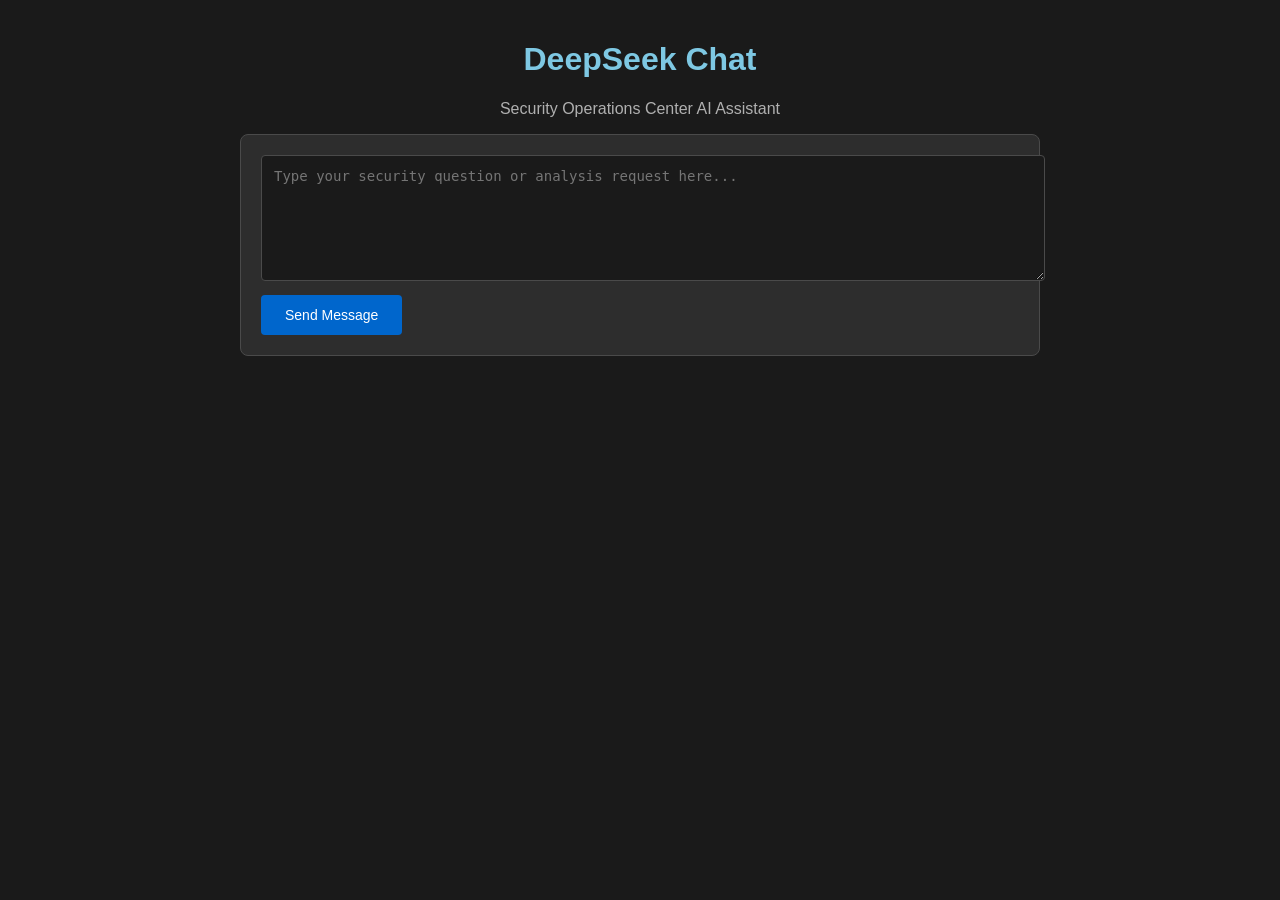
<file: static/basic.html>
<!DOCTYPE html>
<html lang="en">
<head>
    <meta charset="UTF-8">
    <title>DeepSeek Chat - SOC Tool</title>
    <style>
        body {
            font-family: Arial, sans-serif;
            background: #1a1a1a;
            color: #e0e0e0;
            max-width: 800px;
            margin: 0 auto;
            padding: 20px;
        }
        
        h1 {
            color: #7ec8e3;
            text-align: center;
        }
        
        form {
            background: #2d2d2d;
            padding: 20px;
            border-radius: 8px;
            border: 1px solid #4a4a4a;
        }
        
        textarea {
            width: 100%;
            background: #1a1a1a;
            border: 1px solid #4a4a4a;
            color: #e0e0e0;
            padding: 12px;
            border-radius: 4px;
            font-size: 14px;
            height: 100px;
        }
        
        button {
            background: #0066cc;
            color: white;
            border: none;
            padding: 12px 24px;
            border-radius: 4px;
            cursor: pointer;
            font-size: 14px;
            margin-top: 10px;
        }
        
        button:hover {
            background: #0052a3;
        }
        
        .response {
            background: #404040;
            padding: 15px;
            border-radius: 8px;
            margin-top: 20px;
            white-space: pre-wrap;
        }
        
        .error {
            background: #cc0000;
            color: white;
        }
    </style>
</head>
<body>
    <h1>DeepSeek Chat</h1>
    <p style="text-align: center; color: #b0b0b0;">Security Operations Center AI Assistant</p>
    
    <form action="/chat" method="POST" enctype="application/json">
        <textarea name="message" placeholder="Type your security question or analysis request here..." required></textarea>
        <br>
        <button type="submit">Send Message</button>
    </form>
</body>
</html>
</file>
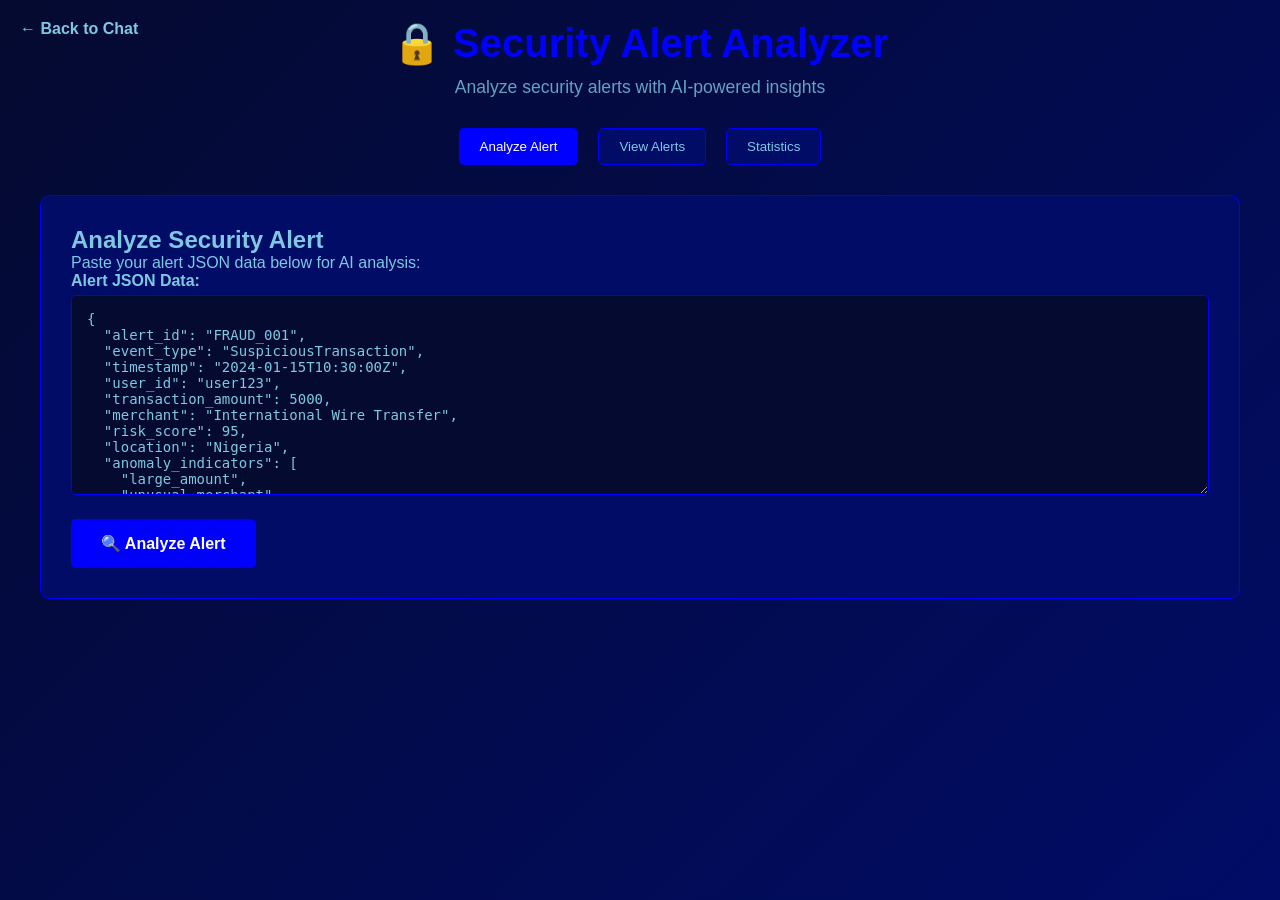
<file: static/security.html>
<!DOCTYPE html>
<html lang="en">
<head>
    <meta charset="UTF-8">
    <meta name="viewport" content="width=device-width, initial-scale=1.0">
    <title>Security Alert Analyzer</title>
    <style>
        * {
            margin: 0;
            padding: 0;
            box-sizing: border-box;
        }

        body {
            font-family: 'Segoe UI', Tahoma, Geneva, Verdana, sans-serif;
            background: linear-gradient(135deg, #050a30, #000c66);
            color: #7ec8e3;
            min-height: 100vh;
            padding: 20px;
        }

        .container {
            max-width: 1200px;
            margin: 0 auto;
        }

        .header {
            text-align: center;
            margin-bottom: 30px;
        }

        .header h1 {
            color: #0000ff;
            font-size: 2.5rem;
            margin-bottom: 10px;
        }

        .header p {
            font-size: 1.1rem;
            opacity: 0.8;
        }

        .nav-menu {
            display: flex;
            justify-content: center;
            gap: 20px;
            margin-bottom: 30px;
        }

        .nav-btn {
            padding: 10px 20px;
            background: #000c66;
            color: #7ec8e3;
            border: 1px solid #0000ff;
            border-radius: 5px;
            cursor: pointer;
            transition: all 0.3s ease;
            text-decoration: none;
            display: inline-block;
        }

        .nav-btn:hover, .nav-btn.active {
            background: #0000ff;
            color: white;
        }

        .section {
            display: none;
            background: #000c66;
            border: 1px solid #0000ff;
            border-radius: 10px;
            padding: 30px;
            margin-bottom: 20px;
        }

        .section.active {
            display: block;
        }

        .form-group {
            margin-bottom: 20px;
        }

        .form-group label {
            display: block;
            margin-bottom: 5px;
            font-weight: bold;
            color: #7ec8e3;
        }

        .form-group textarea, .form-group input {
            width: 100%;
            padding: 15px;
            background: #050a30;
            border: 1px solid #0000ff;
            border-radius: 5px;
            color: #7ec8e3;
            font-size: 14px;
            font-family: 'Consolas', 'Monaco', monospace;
        }

        .form-group textarea {
            min-height: 200px;
            resize: vertical;
        }

        .btn {
            background: #0000ff;
            color: white;
            padding: 15px 30px;
            border: none;
            border-radius: 5px;
            cursor: pointer;
            font-size: 16px;
            font-weight: bold;
            transition: all 0.3s ease;
        }

        .btn:hover {
            background: #2222ff;
        }

        .btn:disabled {
            background: #666;
            cursor: not-allowed;
        }

        .result {
            margin-top: 30px;
            padding: 20px;
            background: #050a30;
            border: 1px solid #0000ff;
            border-radius: 5px;
            white-space: pre-wrap;
            font-family: 'Consolas', 'Monaco', monospace;
            max-height: 400px;
            overflow-y: auto;
        }

        .alert-card {
            background: #050a30;
            border: 1px solid #0000ff;
            border-radius: 5px;
            padding: 15px;
            margin-bottom: 15px;
        }

        .alert-header {
            display: flex;
            justify-content: between;
            align-items: center;
            margin-bottom: 10px;
        }

        .alert-id {
            color: #0000ff;
            font-weight: bold;
        }

        .alert-status {
            padding: 5px 10px;
            border-radius: 3px;
            font-size: 12px;
            font-weight: bold;
        }

        .status-analyzed {
            background: #00aa00;
            color: white;
        }

        .status-error {
            background: #aa0000;
            color: white;
        }

        .stats-grid {
            display: grid;
            grid-template-columns: repeat(auto-fit, minmax(250px, 1fr));
            gap: 20px;
            margin-bottom: 20px;
        }

        .stat-card {
            background: #050a30;
            border: 1px solid #0000ff;
            border-radius: 5px;
            padding: 20px;
            text-align: center;
        }

        .stat-number {
            font-size: 2rem;
            color: #0000ff;
            font-weight: bold;
        }

        .stat-label {
            margin-top: 5px;
            opacity: 0.8;
        }

        .loading {
            text-align: center;
            color: #0000ff;
            font-style: italic;
        }

        .error {
            color: #ff4444;
            background: rgba(255, 68, 68, 0.1);
            padding: 15px;
            border-radius: 5px;
            margin-top: 15px;
        }

        .success {
            color: #44ff44;
            background: rgba(68, 255, 68, 0.1);
            padding: 15px;
            border-radius: 5px;
            margin-top: 15px;
        }

        .home-link {
            position: absolute;
            top: 20px;
            left: 20px;
            color: #7ec8e3;
            text-decoration: none;
            font-weight: bold;
        }

        .home-link:hover {
            color: #0000ff;
        }
    </style>
</head>
<body>
    <a href="/" class="home-link">← Back to Chat</a>
    
    <div class="container">
        <div class="header">
            <h1>🔒 Security Alert Analyzer</h1>
            <p>Analyze security alerts with AI-powered insights</p>
        </div>

        <div class="nav-menu">
            <button class="nav-btn active" onclick="showSection('analyze')">Analyze Alert</button>
            <button class="nav-btn" onclick="showSection('alerts')">View Alerts</button>
            <button class="nav-btn" onclick="showSection('stats')">Statistics</button>
        </div>

        <!-- Analyze Alert Section -->
        <div class="section active" id="analyze-section">
            <h2>Analyze Security Alert</h2>
            <p>Paste your alert JSON data below for AI analysis:</p>
            
            <div class="form-group">
                <label for="alert-data">Alert JSON Data:</label>
                <textarea id="alert-data" placeholder='Example:
{
  "alert_id": "FRAUD_001",
  "event_type": "SuspiciousTransaction", 
  "timestamp": "2024-01-15T10:30:00Z",
  "user_id": "user123",
  "amount": 5000.00,
  "risk_score": 95
}'></textarea>
            </div>

            <button class="btn" onclick="analyzeAlert()" id="analyze-btn">
                🔍 Analyze Alert
            </button>

            <div id="analysis-result"></div>
        </div>

        <!-- View Alerts Section -->
        <div class="section" id="alerts-section">
            <h2>Stored Security Alerts</h2>
            <p>View previously analyzed alerts from the database:</p>
            
            <button class="btn" onclick="loadAlerts()" id="load-alerts-btn">
                📋 Load Alerts
            </button>

            <div id="alerts-list"></div>
        </div>

        <!-- Statistics Section -->
        <div class="section" id="stats-section">
            <h2>Security Analysis Statistics</h2>
            <p>Overview of security analysis activity:</p>
            
            <button class="btn" onclick="loadStats()" id="load-stats-btn">
                📊 Load Statistics
            </button>

            <div id="stats-content"></div>
        </div>
    </div>

    <script>
        // Section navigation
        function showSection(sectionName) {
            // Hide all sections
            document.querySelectorAll('.section').forEach(section => {
                section.classList.remove('active');
            });
            
            // Remove active class from all nav buttons
            document.querySelectorAll('.nav-btn').forEach(btn => {
                btn.classList.remove('active');
            });
            
            // Show selected section
            document.getElementById(sectionName + '-section').classList.add('active');
            
            // Add active class to clicked nav button
            event.target.classList.add('active');
        }

        // Analyze alert function
        async function analyzeAlert() {
            const alertData = document.getElementById('alert-data').value.trim();
            const btn = document.getElementById('analyze-btn');
            const resultDiv = document.getElementById('analysis-result');

            if (!alertData) {
                resultDiv.innerHTML = '<div class="error">Please enter alert JSON data</div>';
                return;
            }

            // Parse and validate JSON
            let alertJson;
            try {
                alertJson = JSON.parse(alertData);
            } catch (e) {
                resultDiv.innerHTML = '<div class="error">Invalid JSON format: ' + e.message + '</div>';
                return;
            }

            // Show loading
            btn.disabled = true;
            btn.textContent = '🔄 Analyzing...';
            resultDiv.innerHTML = '<div class="loading">Analyzing alert with AI...</div>';

            try {
                const response = await fetch('/security/analyze', {
                    method: 'POST',
                    headers: {
                        'Content-Type': 'application/json'
                    },
                    body: JSON.stringify({
                        alert_data: alertJson,
                        options: {
                            store_in_database: true,
                            include_ai_analysis: true
                        }
                    })
                });

                const result = await response.json();

                if (response.ok) {
                    const analysis = result.analysis_result;
                    const html = `
                        <div class="success">✅ Analysis completed successfully!</div>
                        <div class="result">
<strong>Alert ID:</strong> ${analysis.alert_id}
<strong>Status:</strong> ${analysis.status}
<strong>AI Provider:</strong> ${analysis.ai_provider || 'N/A'}
<strong>Database ID:</strong> ${result.database_id || 'Not stored'}
<strong>Timestamp:</strong> ${analysis.timestamp}

<strong>AI Analysis:</strong>
${analysis.ai_analysis || 'No AI analysis available'}

<strong>Alert Data Keys:</strong> ${analysis.data_keys_found?.join(', ') || 'N/A'}
                        </div>
                    `;
                    resultDiv.innerHTML = html;
                } else {
                    resultDiv.innerHTML = `<div class="error">Error: ${result.error}<br>Details: ${result.details || 'No additional details'}</div>`;
                }
            } catch (error) {
                resultDiv.innerHTML = `<div class="error">Network error: ${error.message}</div>`;
            } finally {
                btn.disabled = false;
                btn.textContent = '🔍 Analyze Alert';
            }
        }

        // Load alerts function
        async function loadAlerts() {
            const btn = document.getElementById('load-alerts-btn');
            const alertsList = document.getElementById('alerts-list');

            btn.disabled = true;
            btn.textContent = '🔄 Loading...';
            alertsList.innerHTML = '<div class="loading">Loading alerts from database...</div>';

            try {
                const response = await fetch('/security/alerts?limit=20');
                const result = await response.json();

                if (response.ok && result.alerts) {
                    if (result.alerts.length === 0) {
                        alertsList.innerHTML = '<div class="result">No alerts found in database.</div>';
                        return;
                    }

                    let html = `<div class="success">Found ${result.alerts.length} alerts</div>`;
                    
                    result.alerts.forEach(alert => {
                        const statusClass = alert.analysis_status === 'analyzed' ? 'status-analyzed' : 'status-error';
                        html += `
                            <div class="alert-card">
                                <div class="alert-header">
                                    <span class="alert-id">🔍 ${alert.alert_id}</span>
                                    <span class="alert-status ${statusClass}">${alert.analysis_status}</span>
                                </div>
                                <div><strong>Timestamp:</strong> ${alert.timestamp}</div>
                                <div><strong>Event Type:</strong> ${alert.alert_data.event_type || 'N/A'}</div>
                                <div><strong>AI Analysis:</strong> ${alert.ai_analysis ? (alert.ai_analysis.substring(0, 200) + '...') : 'No analysis'}</div>
                            </div>
                        `;
                    });
                    
                    alertsList.innerHTML = html;
                } else {
                    alertsList.innerHTML = `<div class="error">Error loading alerts: ${result.error || 'Unknown error'}</div>`;
                }
            } catch (error) {
                alertsList.innerHTML = `<div class="error">Network error: ${error.message}</div>`;
            } finally {
                btn.disabled = false;
                btn.textContent = '📋 Load Alerts';
            }
        }

        // Load statistics function
        async function loadStats() {
            const btn = document.getElementById('load-stats-btn');
            const statsContent = document.getElementById('stats-content');

            btn.disabled = true;
            btn.textContent = '🔄 Loading...';
            statsContent.innerHTML = '<div class="loading">Loading statistics...</div>';

            try {
                const response = await fetch('/security/stats');
                const result = await response.json();

                if (response.ok) {
                    const stats = result.statistics;
                    const system = result.system_status;
                    
                    let html = `
                        <div class="success">✅ Statistics loaded successfully</div>
                        <div class="stats-grid">
                            <div class="stat-card">
                                <div class="stat-number">${stats.total_alerts}</div>
                                <div class="stat-label">Total Alerts</div>
                            </div>
                            <div class="stat-card">
                                <div class="stat-number">${stats.recent_alerts_24h}</div>
                                <div class="stat-label">Last 24 Hours</div>
                            </div>
                            <div class="stat-card">
                                <div class="stat-number">${stats.status_distribution.analyzed || 0}</div>
                                <div class="stat-label">Successfully Analyzed</div>
                            </div>
                            <div class="stat-card">
                                <div class="stat-number">${stats.status_distribution.analysis_error || 0}</div>
                                <div class="stat-label">Analysis Errors</div>
                            </div>
                        </div>
                        
                        <div class="result">
<strong>System Status:</strong>
- Security Analyzer: ${system.security_analyzer_available ? '✅ Available' : '❌ Not Available'}
- AI Integration: ${system.ai_integration_available ? '✅ Available' : '❌ Not Available'}  
- Database: ${system.database_accessible ? '✅ Accessible' : '❌ Not Accessible'}

<strong>Database Info:</strong>
- Path: ${result.database_info.database_path}
- Total Records: ${result.database_info.total_records}

<strong>Top Event Types:</strong>
${Object.entries(stats.top_event_types || {}).map(([type, count]) => `- ${type}: ${count}`).join('\n') || 'No event types found'}
                        </div>
                    `;
                    
                    statsContent.innerHTML = html;
                } else {
                    statsContent.innerHTML = `<div class="error">Error loading statistics: ${result.error || 'Unknown error'}</div>`;
                }
            } catch (error) {
                statsContent.innerHTML = `<div class="error">Network error: ${error.message}</div>`;
            } finally {
                btn.disabled = false;
                btn.textContent = '📊 Load Statistics';
            }
        }

        // Sample data for testing
        function loadSampleData() {
            const sampleAlert = {
                "alert_id": "FRAUD_001",
                "event_type": "SuspiciousTransaction",
                "timestamp": "2024-01-15T10:30:00Z",
                "user_id": "user123",
                "transaction_amount": 5000.00,
                "merchant": "International Wire Transfer",
                "risk_score": 95,
                "location": "Nigeria",
                "anomaly_indicators": ["large_amount", "unusual_merchant", "foreign_transaction"]
            };
            
            document.getElementById('alert-data').value = JSON.stringify(sampleAlert, null, 2);
        }

        // Auto-load sample data on page load for demo purposes
        window.addEventListener('load', function() {
            loadSampleData();
        });
    </script>
</body>
</html>
</file>
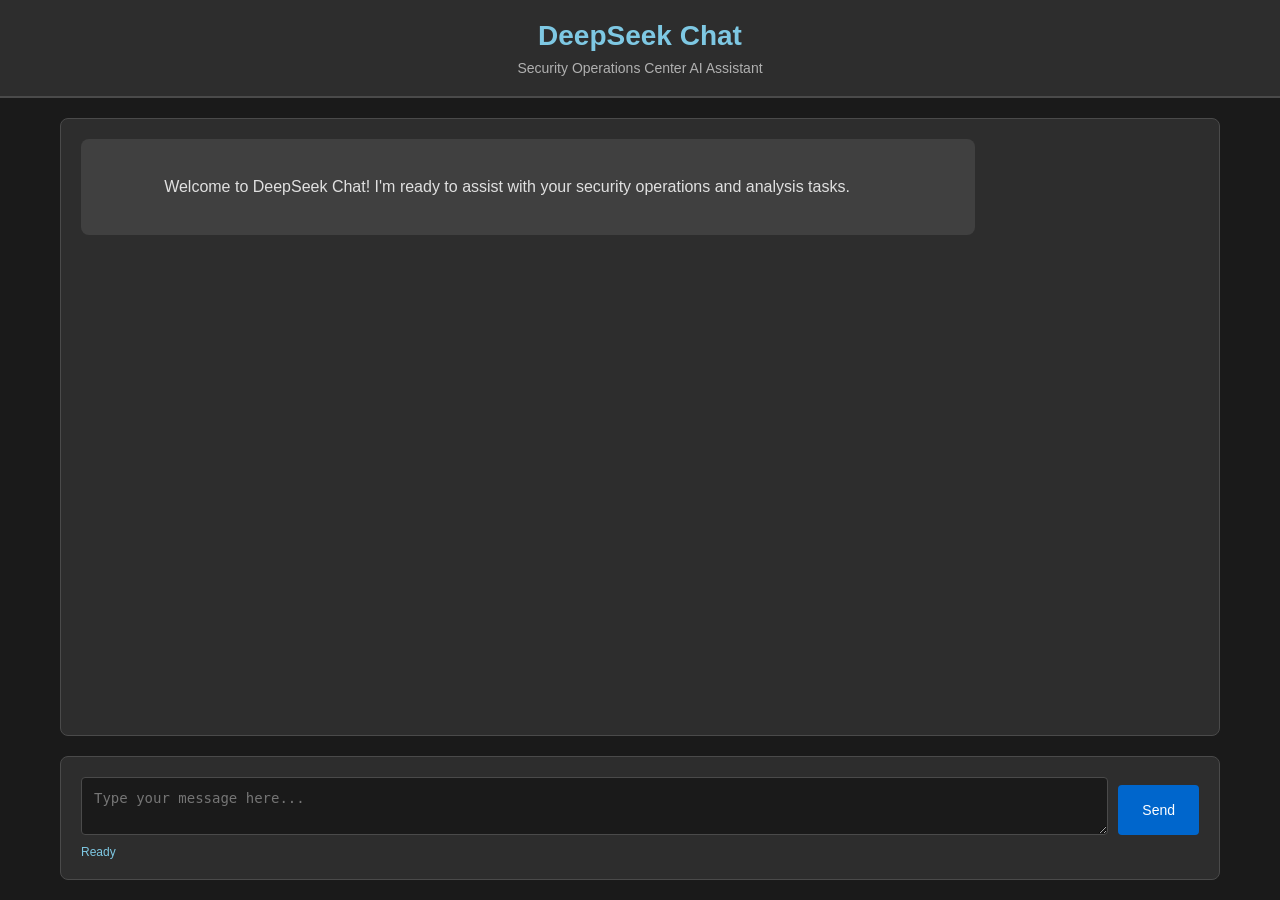
<file: static/simple.html>
<!DOCTYPE html>
<html lang="en">
<head>
    <meta charset="UTF-8">
    <meta name="viewport" content="width=device-width, initial-scale=1.0">
    <title>DeepSeek Chat - SOC Tool</title>
    <style>
        * {
            margin: 0;
            padding: 0;
            box-sizing: border-box;
        }
        
        body {
            font-family: 'Segoe UI', Tahoma, Geneva, Verdana, sans-serif;
            background: #1a1a1a;
            color: #e0e0e0;
            height: 100vh;
            display: flex;
            flex-direction: column;
        }
        
        .header {
            background: #2d2d2d;
            padding: 20px;
            text-align: center;
            border-bottom: 2px solid #4a4a4a;
        }
        
        .header h1 {
            color: #7ec8e3;
            font-size: 28px;
            margin-bottom: 8px;
        }
        
        .header p {
            color: #b0b0b0;
            font-size: 14px;
        }
        
        .main {
            flex: 1;
            display: flex;
            flex-direction: column;
            max-width: 1200px;
            margin: 0 auto;
            width: 100%;
            padding: 20px;
        }
        
        .chat-container {
            flex: 1;
            background: #2d2d2d;
            border-radius: 8px;
            padding: 20px;
            margin-bottom: 20px;
            overflow-y: auto;
            min-height: 400px;
            border: 1px solid #4a4a4a;
        }
        
        .message {
            margin-bottom: 15px;
            padding: 12px;
            border-radius: 8px;
            line-height: 1.5;
        }
        
        .user-message {
            background: #0066cc;
            color: white;
            margin-left: 20%;
        }
        
        .assistant-message {
            background: #404040;
            color: #e0e0e0;
            margin-right: 20%;
            white-space: pre-wrap;
        }
        
        .error-message {
            background: #cc0000;
            color: white;
            margin-right: 20%;
        }
        
        .input-section {
            background: #2d2d2d;
            padding: 20px;
            border-radius: 8px;
            border: 1px solid #4a4a4a;
        }
        
        .input-group {
            display: flex;
            gap: 10px;
            align-items: flex-end;
        }
        
        .input-group textarea {
            flex: 1;
            background: #1a1a1a;
            border: 1px solid #4a4a4a;
            border-radius: 4px;
            padding: 12px;
            color: #e0e0e0;
            font-size: 14px;
            resize: vertical;
            min-height: 50px;
            max-height: 150px;
        }
        
        .input-group textarea:focus {
            outline: none;
            border-color: #7ec8e3;
        }
        
        .input-group button {
            background: #0066cc;
            color: white;
            border: none;
            border-radius: 4px;
            padding: 12px 24px;
            font-size: 14px;
            cursor: pointer;
            height: 50px;
        }
        
        .input-group button:hover {
            background: #0052a3;
        }
        
        .input-group button:disabled {
            background: #666;
            cursor: not-allowed;
        }
        
        .status {
            margin-top: 10px;
            font-size: 12px;
            color: #7ec8e3;
        }
        
        .loading {
            display: none;
            color: #7ec8e3;
        }
    </style>
</head>
<body>
    <div class="header">
        <h1>DeepSeek Chat</h1>
        <p>Security Operations Center AI Assistant</p>
    </div>
    
    <div class="main">
        <div class="chat-container" id="chatContainer">
            <div class="message assistant-message">
                Welcome to DeepSeek Chat! I'm ready to assist with your security operations and analysis tasks.
            </div>
        </div>
        
        <div class="input-section">
            <form id="chatForm">
                <div class="input-group">
                    <textarea 
                        id="messageInput" 
                        placeholder="Type your message here..."
                        required
                    ></textarea>
                    <button type="submit" id="sendButton">Send</button>
                </div>
                <div class="status">
                    <span class="loading" id="loadingStatus">Sending message...</span>
                    <span id="statusText">Ready</span>
                </div>
            </form>
        </div>
    </div>

    <script>
        let sessionId = null;
        
        const chatContainer = document.getElementById('chatContainer');
        const chatForm = document.getElementById('chatForm');
        const messageInput = document.getElementById('messageInput');
        const sendButton = document.getElementById('sendButton');
        const loadingStatus = document.getElementById('loadingStatus');
        const statusText = document.getElementById('statusText');
        
        // Add message to chat
        function addMessage(content, isUser = false, isError = false) {
            const messageDiv = document.createElement('div');
            messageDiv.className = `message ${isUser ? 'user-message' : (isError ? 'error-message' : 'assistant-message')}`;
            messageDiv.textContent = content;
            
            chatContainer.appendChild(messageDiv);
            chatContainer.scrollTop = chatContainer.scrollHeight;
        }
        
        // Handle form submission
        chatForm.addEventListener('submit', async function(e) {
            e.preventDefault();
            
            const message = messageInput.value.trim();
            if (!message) return;
            
            // Add user message to chat
            addMessage(message, true);
            
            // Clear input and show loading
            messageInput.value = '';
            sendButton.disabled = true;
            loadingStatus.style.display = 'inline';
            statusText.style.display = 'none';
            
            try {
                // Send message to backend
                const response = await fetch('/chat', {
                    method: 'POST',
                    headers: {
                        'Content-Type': 'application/json',
                    },
                    body: JSON.stringify({
                        message: message,
                        session_id: sessionId
                    })
                });
                
                const data = await response.json();
                
                if (response.ok) {
                    // Success - add AI response
                    addMessage(data.response);
                    sessionId = data.session_id;
                    statusText.textContent = 'Ready';
                } else {
                    // Error from server
                    addMessage(`Error: ${data.error}${data.details ? ' - ' + data.details : ''}`, false, true);
                    statusText.textContent = 'Error occurred';
                }
                
            } catch (error) {
                // Network or other error
                addMessage(`Connection error: ${error.message}`, false, true);
                statusText.textContent = 'Connection failed';
            }
            
            // Hide loading and re-enable button
            sendButton.disabled = false;
            loadingStatus.style.display = 'none';
            statusText.style.display = 'inline';
        });
        
        // Allow Enter to submit (Shift+Enter for new line)
        messageInput.addEventListener('keydown', function(e) {
            if (e.key === 'Enter' && !e.shiftKey) {
                e.preventDefault();
                chatForm.dispatchEvent(new Event('submit'));
            }
        });
    </script>
</body>
</html>
</file>
